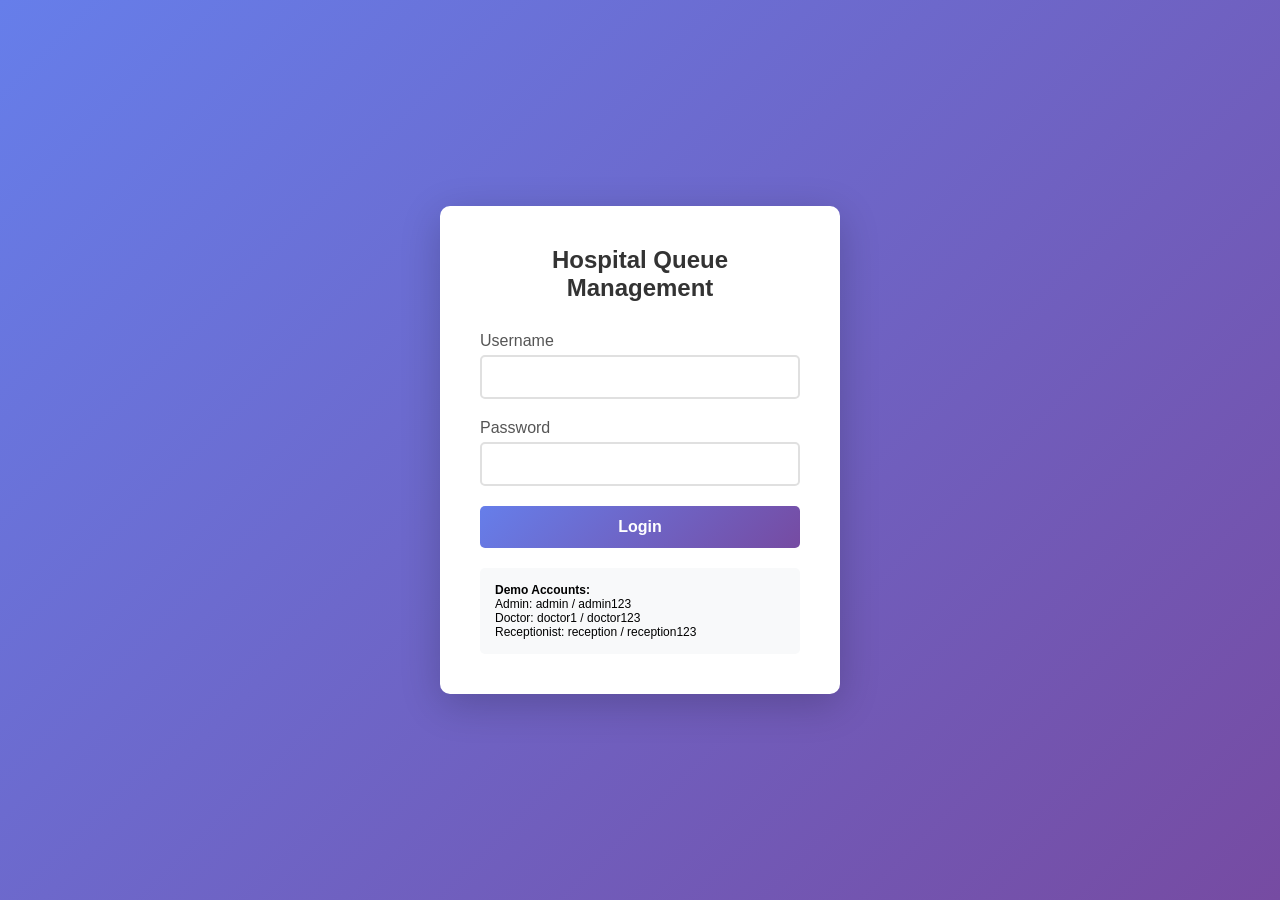
<file: templates/login.html>
<!DOCTYPE html>
<html lang="en">
<head>
    <meta charset="UTF-8">
    <meta name="viewport" content="width=device-width, initial-scale=1.0">
    <title>Login - Hospital Queue Management</title>
    <style>
        * { margin: 0; padding: 0; box-sizing: border-box; }
        body {
            font-family: 'Segoe UI', Tahoma, Geneva, Verdana, sans-serif;
            background: linear-gradient(135deg, #667eea 0%, #764ba2 100%);
            height: 100vh;
            display: flex;
            justify-content: center;
            align-items: center;
        }
        .login-container {
            background: white;
            padding: 40px;
            border-radius: 10px;
            box-shadow: 0 10px 40px rgba(0,0,0,0.2);
            width: 400px;
        }
        h2 { color: #333; margin-bottom: 30px; text-align: center; }
        .form-group { margin-bottom: 20px; }
        label { display: block; margin-bottom: 5px; color: #555; font-weight: 500; }
        input {
            width: 100%;
            padding: 12px;
            border: 2px solid #e0e0e0;
            border-radius: 5px;
            font-size: 14px;
        }
        input:focus { outline: none; border-color: #667eea; }
        .btn {
            width: 100%;
            padding: 12px;
            background: linear-gradient(135deg, #667eea 0%, #764ba2 100%);
            color: white;
            border: none;
            border-radius: 5px;
            font-size: 16px;
            cursor: pointer;
            font-weight: 600;
        }
        .btn:hover { opacity: 0.9; }
        .error { color: #dc3545; margin-top: 10px; text-align: center; }
        .info { background: #f8f9fa; padding: 15px; border-radius: 5px; margin-top: 20px; font-size: 12px; }
    </style>
</head>
<body>
    <div class="login-container">
        <h2>Hospital Queue Management</h2>
        <form id="loginForm">
            <div class="form-group">
                <label for="username">Username</label>
                <input type="text" id="username" name="username" required>
            </div>
            <div class="form-group">
                <label for="password">Password</label>
                <input type="password" id="password" name="password" required>
            </div>
            <button type="submit" class="btn">Login</button>
            <div id="error" class="error"></div>
        </form>
        <div class="info">
            <strong>Demo Accounts:</strong><br>
            Admin: admin / admin123<br>
            Doctor: doctor1 / doctor123<br>
            Receptionist: reception / reception123
        </div>
    </div>

    <script>
        document.getElementById('loginForm').addEventListener('submit', async (e) => {
            e.preventDefault();
            
            const username = document.getElementById('username').value;
            const password = document.getElementById('password').value;
            
            try {
                const response = await fetch('/login', {
                    method: 'POST',
                    headers: {'Content-Type': 'application/json'},
                    body: JSON.stringify({username, password})
                });
                
                const result = await response.json();
                
                if (result.success) {
                    window.location.href = '/';
                } else {
                    document.getElementById('error').textContent = result.error;
                }
            } catch (error) {
                document.getElementById('error').textContent = 'Login failed';
            }
        });
    </script>
</body>
</html>
</file>
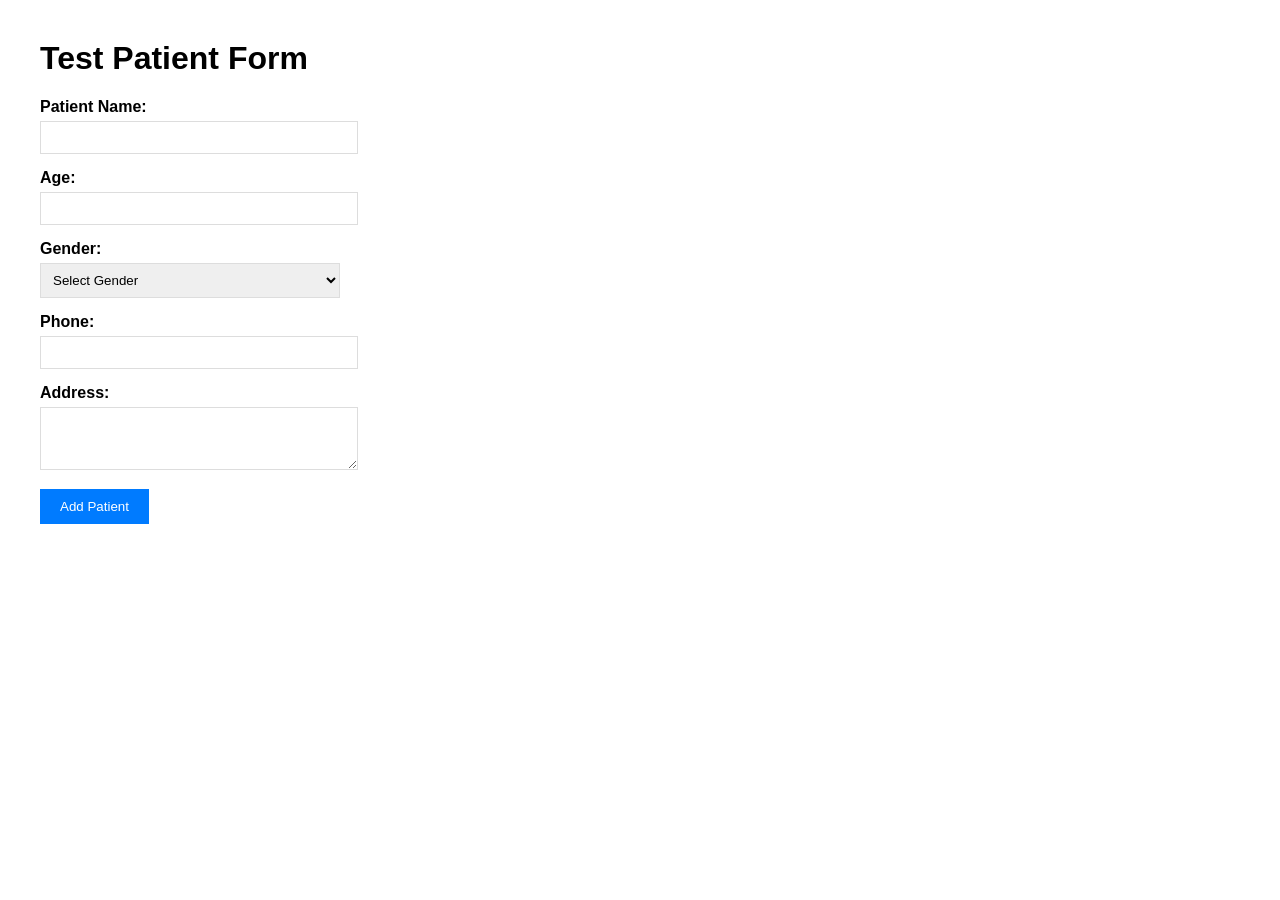
<file: templates/test_patient.html>
<!DOCTYPE html>
<html>
<head>
    <title>Test Patient Form</title>
    <style>
        body { font-family: Arial, sans-serif; margin: 40px; }
        .form-group { margin-bottom: 15px; }
        label { display: block; margin-bottom: 5px; font-weight: bold; }
        input, select, textarea { width: 300px; padding: 8px; border: 1px solid #ddd; }
        button { padding: 10px 20px; background: #007bff; color: white; border: none; cursor: pointer; }
        button:hover { background: #0056b3; }
        .result { margin-top: 20px; padding: 10px; border: 1px solid #ddd; background: #f9f9f9; }
    </style>
</head>
<body>
    <h1>Test Patient Form</h1>
    
    <form id="patientForm">
        <div class="form-group">
            <label for="patient_name">Patient Name:</label>
            <input type="text" id="patient_name" name="patient_name" required>
        </div>
        
        <div class="form-group">
            <label for="age">Age:</label>
            <input type="number" id="age" name="age" min="1" max="120" required>
        </div>
        
        <div class="form-group">
            <label for="gender">Gender:</label>
            <select id="gender" name="gender" required>
                <option value="">Select Gender</option>
                <option value="Male">Male</option>
                <option value="Female">Female</option>
                <option value="Other">Other</option>
            </select>
        </div>
        
        <div class="form-group">
            <label for="phone">Phone:</label>
            <input type="tel" id="phone" name="phone" required>
        </div>
        
        <div class="form-group">
            <label for="address">Address:</label>
            <textarea id="address" name="address" rows="3"></textarea>
        </div>
        
        <button type="submit">Add Patient</button>
    </form>
    
    <div id="result" class="result" style="display: none;"></div>
    
    <script>
        document.getElementById('patientForm').addEventListener('submit', async function(e) {
            e.preventDefault();
            
            const formData = {
                patient_name: document.getElementById('patient_name').value,
                age: parseInt(document.getElementById('age').value),
                gender: document.getElementById('gender').value,
                phone: document.getElementById('phone').value,
                address: document.getElementById('address').value
            };
            
            console.log('Sending data:', formData);
            
            try {
                const response = await fetch('/api/patients', {
                    method: 'POST',
                    headers: {
                        'Content-Type': 'application/json',
                    },
                    body: JSON.stringify(formData)
                });
                
                const result = await response.json();
                
                const resultDiv = document.getElementById('result');
                resultDiv.style.display = 'block';
                
                if (result.success) {
                    resultDiv.innerHTML = '<strong style="color: green;">Success!</strong> Patient added successfully.';
                    document.getElementById('patientForm').reset();
                } else {
                    resultDiv.innerHTML = '<strong style="color: red;">Error:</strong> ' + (result.error || 'Unknown error');
                }
                
                console.log('Response:', result);
                
            } catch (error) {
                console.error('Error:', error);
                const resultDiv = document.getElementById('result');
                resultDiv.style.display = 'block';
                resultDiv.innerHTML = '<strong style="color: red;">Error:</strong> ' + error.message;
            }
        });
    </script>
</body>
</html>
</file>
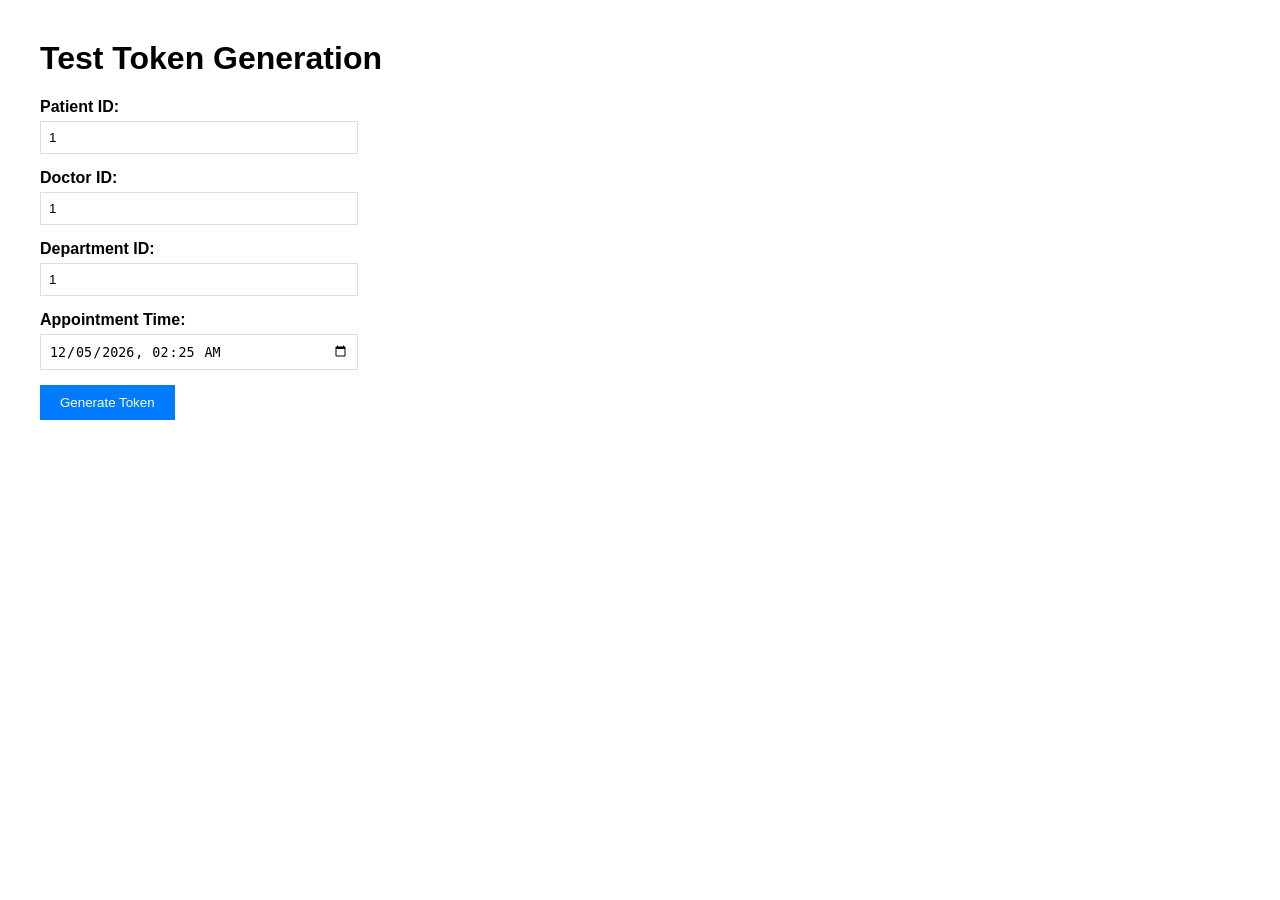
<file: templates/test_token.html>
<!DOCTYPE html>
<html>
<head>
    <title>Test Token Form</title>
    <style>
        body { font-family: Arial, sans-serif; margin: 40px; }
        .form-group { margin-bottom: 15px; }
        label { display: block; margin-bottom: 5px; font-weight: bold; }
        input, select { width: 300px; padding: 8px; border: 1px solid #ddd; }
        button { padding: 10px 20px; background: #007bff; color: white; border: none; cursor: pointer; }
        button:hover { background: #0056b3; }
        .result { margin-top: 20px; padding: 10px; border: 1px solid #ddd; background: #f9f9f9; }
    </style>
</head>
<body>
    <h1>Test Token Generation</h1>
    
    <form id="tokenForm">
        <div class="form-group">
            <label for="patient_id">Patient ID:</label>
            <input type="number" id="patient_id" name="patient_id" value="1" required>
        </div>
        
        <div class="form-group">
            <label for="doctor_id">Doctor ID:</label>
            <input type="number" id="doctor_id" name="doctor_id" value="1" required>
        </div>
        
        <div class="form-group">
            <label for="dept_id">Department ID:</label>
            <input type="number" id="dept_id" name="dept_id" value="1" required>
        </div>
        
        <div class="form-group">
            <label for="appointment_time">Appointment Time:</label>
            <input type="datetime-local" id="appointment_time" name="appointment_time" required>
        </div>
        
        <button type="submit">Generate Token</button>
    </form>
    
    <div id="result" class="result" style="display: none;"></div>
    
    <script>
        // Set default appointment time to 1 hour from now
        const now = new Date();
        now.setHours(now.getHours() + 1);
        const isoString = now.toISOString().slice(0, 16);
        document.getElementById('appointment_time').value = isoString;
        
        document.getElementById('tokenForm').addEventListener('submit', async function(e) {
            e.preventDefault();
            
            const formData = {
                patient_id: parseInt(document.getElementById('patient_id').value),
                doctor_id: parseInt(document.getElementById('doctor_id').value),
                dept_id: parseInt(document.getElementById('dept_id').value),
                appointment_time: document.getElementById('appointment_time').value
            };
            
            console.log('Sending token data:', formData);
            
            try {
                const response = await fetch('/api/tokens', {
                    method: 'POST',
                    headers: {
                        'Content-Type': 'application/json',
                    },
                    body: JSON.stringify(formData)
                });
                
                const result = await response.json();
                
                const resultDiv = document.getElementById('result');
                resultDiv.style.display = 'block';
                
                if (result.success) {
                    resultDiv.innerHTML = '<strong style="color: green;">Success!</strong> Token generated: ' + result.token_number;
                    document.getElementById('tokenForm').reset();
                    // Reset default time
                    const newTime = new Date();
                    newTime.setHours(newTime.getHours() + 1);
                    document.getElementById('appointment_time').value = newTime.toISOString().slice(0, 16);
                } else {
                    resultDiv.innerHTML = '<strong style="color: red;">Error:</strong> ' + (result.error || 'Unknown error');
                }
                
                console.log('Response:', result);
                
            } catch (error) {
                console.error('Error:', error);
                const resultDiv = document.getElementById('result');
                resultDiv.style.display = 'block';
                resultDiv.innerHTML = '<strong style="color: red;">Error:</strong> ' + error.message;
            }
        });
    </script>
</body>
</html>
</file>
